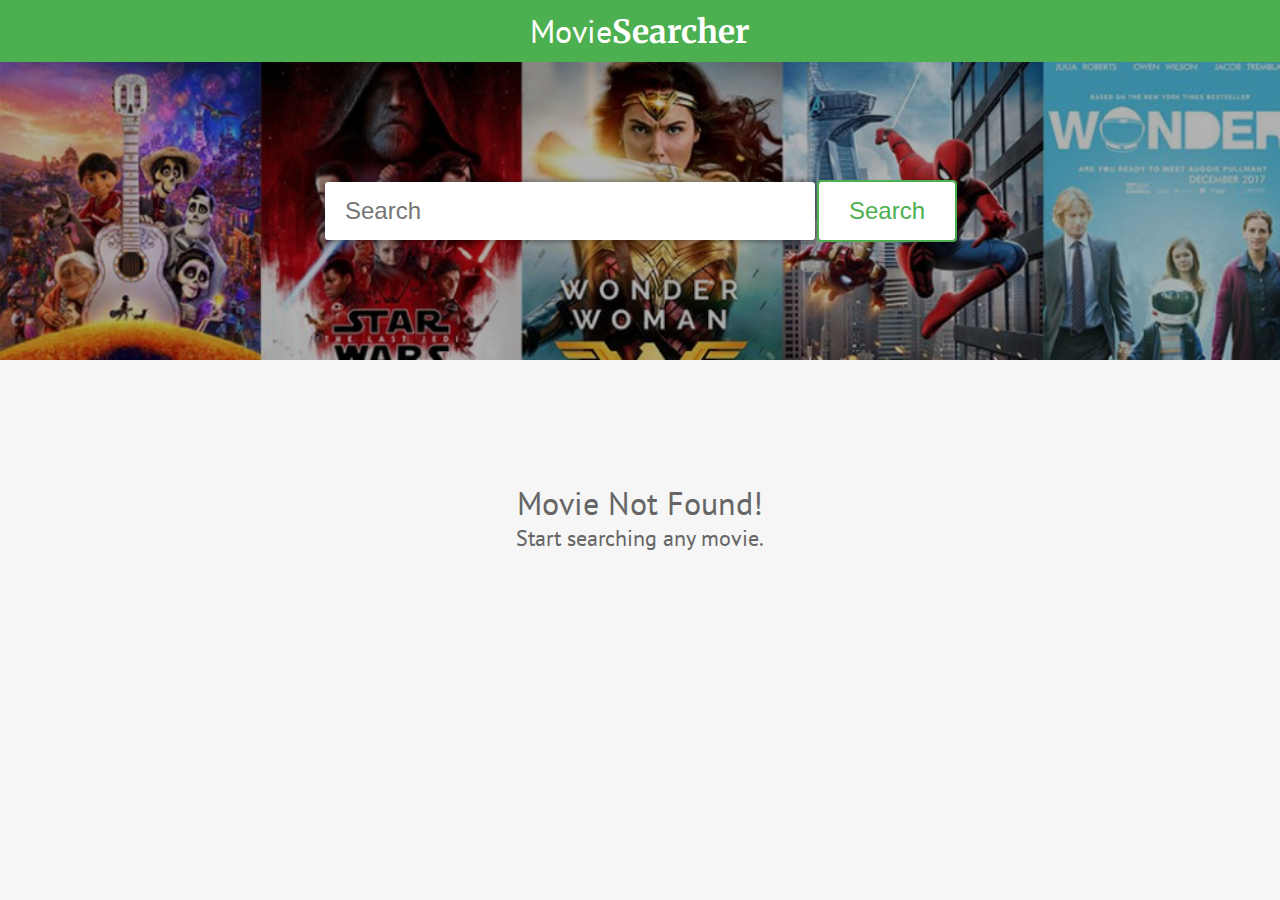
<file: index.html>
<!DOCTYPE html>
<html lang="en">
<head>
    <meta charset="UTF-8">
    <meta name="viewport" content="width=device-width, initial-scale=1.0">
    <meta http-equiv="X-UA-Compatible" content="ie=edge">
    <link rel="stylesheet" type="text/css" href="CSS/styles.css">
    <title>Movie Searcher</title>
</head>
<body onload="myFunction()">
    <div class="header">
        <div class="logo">
            Movie<b class="logo-inner">Searcher</b>
        </div>
    </div>
    <div class="search">
        <div class="search-overlay">
            <input type="text" placeholder="Search" name="Search" id="search"/>
            <button type="submit" onclick="myFunction()">Search</button>
        </div>
    </div>
    <div class="page-container">
        <div id="display">
            <div class="display-empty" id="display-empty">
                Movie Not Found!
                <div class="display-empty-sub">Start searching any movie.</div>
            </div>
        </div>
        <div class = "btn-display">
            <button id="loadMore" class="invisible" onclick="myFunction()">Load More</button>
        </div>
    </div>
        
    <script src="JS/index.js"></script>
</body>
</html>
</file>
<file: CSS/styles.css>
@import url("https://fonts.googleapis.com/css?family=Merriweather|PT+Sans&display=swap");

body {
  background: #f6f6f6; /* fallback for old browsers */
  margin: 0;
  font-family: "PT Sans", sans-serif;
}

input {
  outline: none;
  border: 0;
  padding: 15px 20px;
  box-shadow: 0 0 5px 2px rgba(0, 0, 0, 0.3);
  border-radius: 3px;
  background: white;
  font-size: 1.5rem;
  width: 450px;
}

.btn-display{
  display: flex;
  justify-content: center;
  margin-top: 1%;
}

.invisible{
  display: none;
}


button {
  background: #fff;
  color: #4CAF50;
  outline: 2px solid #4CAF50;
  border: 0;
  padding: 15px 30px;
  box-shadow: 0 0 3px rgba(0, 0, 0, 0.3);
  border-radius: 2px;
  font-size: 1.5rem;  
}

button:hover{
  background: #4CAF50;
  color: #fff;
  outline: 2px solid #fff;
} 

.name {
  margin-left: auto;
  margin-right: auto;
  margin-top: 10%;
  text-align: center;
}

.logo {
  color: #fff;
  font-size: 2rem;
  text-align: center;
}

.logo-inner {
  font-family: "Merriweather", serif;
}

.head2 {
  color: #4CAF50;
  font-weight: bold;
}

.header {
  background: #4CAF50;
  padding: 10px 2.5%;
}

.search {
  background: #333;
  text-align: center;
  background-image: url("../IMG/cover.jpg");
  background-size: cover;
}

.search-overlay {
  padding: 120px 2.5%;
  background: rgba(0, 0, 0, 0.3);
  width: 100%;
  box-sizing: border-box;
}
.card {
  transition: 0.3s;
  border-radius: 3px;
  padding-bottom: 0;
  cursor: pointer;
}

.card img {
  border-radius: 3px 3px 0 0;
}
.card:hover {
  box-shadow: 0 8px 16px 0 rgba(0, 0, 0, 0.2), 0 0px 2px 0 rgba(0, 0, 0, 0.2);
  background: #fff;
}

.card h4 {
  margin: 1em auto 0.3em auto;
  font-size: 1.2em;
}

.card p {
  margin: 0 auto;
  margin-bottom: 0.75em;
}

.container {
  padding: 2px 16px;
}

.page-container {
  width: 100%;
  padding: 1em 5%;
  box-sizing: border-box;
}

.left {
  width: 30%;
  float: left;
  padding: 1em;
  box-sizing: border-box;
}
.right {
  width: 70%;
  float: left;
  padding: 1em;
  box-sizing: border-box;
}

#display {
  margin-top: 1em;
  display: grid;
  grid-template-columns: 1fr 1fr 1fr 1fr;
  grid-gap: 2em;
}

.display-empty {
  color: #666;
  font-size: 32px;
  text-align: center;
  margin-top: 10vh;
  grid-column: 1 / span 4;
}

.display-empty-sub {
  font-size: 22px;
}

.movie-img {
  border-radius: 15px;
  max-width: 100%;
  box-shadow: 0 0 10px rgba(0, 0, 0, 0.1);
}

.genre-list {
  margin-top: 1em;
}

.genre {
  background: #ff9800;
  padding: 3px 6px;
  border-radius: 3px;
  margin-right: 2px;
  color: #fff;
}

.movie-title {
  margin-bottom: 0.25em;
  color: #4CAF50;
}

.movie-year {
  margin-top: 0.25em;
  color: #2196F3;
}
</file>
